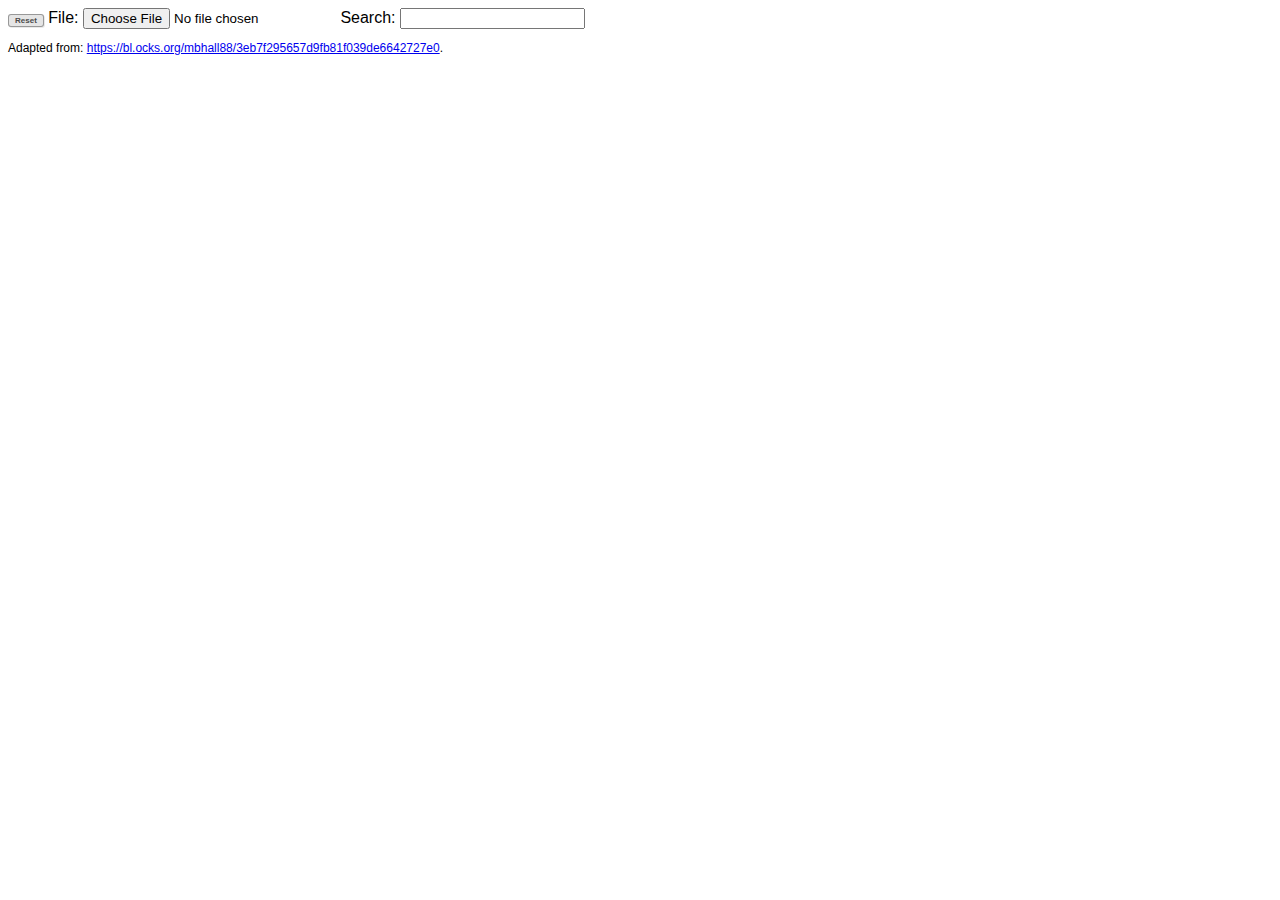
<file: Volcano_plot/index.html>
<!DOCTYPE html>
<html lang="en">
<head>
    <meta http-equiv="Cache-Control" content="no-cache, no-store, must-revalidate" />
    <meta http-equiv="Pragma" content="no-cache" />
    <meta http-equiv="Expires" content="0" />
    <meta charset="UTF-8">
    <title>Zoomable Volcano Plot with Tooltips</title>
    <link rel="stylesheet" href="../Common/styles/jquery-ui.min.css">
    <script src="../Common/js/d3.v4.min.js"></script>
    <script src="../Common/js/utils.js"></script>
    <script src="../Common/js/jquery-1.12.4.min.js" integrity="sha256-ZosEbRLbNQzLpnKIkEdrPv7lOy9C27hHQ+Xp8a4MxAQ=" crossorigin="anonymous"></script>
    <script src="../Common/js/jquery-ui.min.js"></script>
    <script src="https://qwang-big.github.io/crypto-js/3.1.2/rollups/aes.js"></script>
    <link rel="stylesheet" href="index.css">
    <script src="func.js"></script>
</head>
<body>
<button id="resetBtn">Reset</button>
File: <input type="file" id="uploader">
<img src="../Common/images/loading.gif" id="loading" style="margin: auto; display: block"/>
Search: <input id="autocomplete" title="type gene name" class="ui-autocomplete-input" autocomplete="off">
<div id="chart">
</div>

<script>
    var params=getParameterMap();
    var yLabel = 'log<tspan baseline-shift="sub">2</tspan>Average expression',
        xLabel = 'log<tspan baseline-shift="sub">2</tspan>Fold-change'
    var genes = [];
    var plot = volcanoPlot()
        .xAxisLabel(xLabel)
        .yAxisLabel(yLabel)
        .foldChangeThreshold(2.0)
        .sampleID("gene")
        .xColumn("rLogFC")
        .yColumn("avgLogExpr");

    function load_dataset(file) {
        var data = d3.tsvParse(file, parser);
        showLoading(false);

        d3.select('#chart')
            .data([data])
            .call(plot);
        setAutocomplete(2, onSelect);
    }
    // row parser to convert key values into numbers if possible
    function parser(d) {
        for (var key in d) {
            if (d.hasOwnProperty(key)) {
                d[key] = numberParser(d[key]);
            }
        }
        if ("gene" in d)
            genes.push(d.gene);
        return d;
    }

    // function to turn string into number if possible
    function numberParser(value){
        return (+value) ? +value : value;
    }

    //Call back for when user selects an option
    function onSelect(event, ui) {
        var item = d3.select("#"+ui.item.label);
        var pos = $("#chart").position();
        d3.select(".tooltip").style("top", pos.top+12+parseInt(item.attr('cy')) + "px")
                    .style("left", pos.left+60+parseInt(item.attr('cx')) + "px");
        item.dispatch("mouseenter")
    }

    // handle upload button
    function upload_button(el, callback) {
      var uploader = document.getElementById(el);  
      var reader = new FileReader();

      reader.onload = function(e) {
        var contents = e.target.result;
        callback(contents);
      };

      uploader.addEventListener("change", handleFiles, false);  

      function handleFiles() {
        var file = this.files[0];
        showLoading(true);
        reader.readAsText(file);
      };
    }
    if ("data" in params) {
        if ("token" in params)
        d3.text(params["data"], function(error, data){
            if (error) console.log(error);

            d3.select('#chart')
                .data([d3.tsvParse(decrypt(data, params["token"]), parser)])
                .call(plot);
            setAutocomplete(2, onSelect);
        });
        else
        d3.tsv(params["data"], parser, function(error, data){
            if (error) console.log(error);

            d3.select('#chart')
                .data([data])
                .call(plot);
            setAutocomplete(2, onSelect);
        });
    }
    showLoading(false);
    upload_button("uploader", load_dataset);
</script>
<footer>
  <p>Adapted from: <a href="https://bl.ocks.org/mbhall88/3eb7f295657d9fb81f039de6642727e0" target="_blank">
https://bl.ocks.org/mbhall88/3eb7f295657d9fb81f039de6642727e0</a>.</p>
</footer>
</body>
</html>
</file>
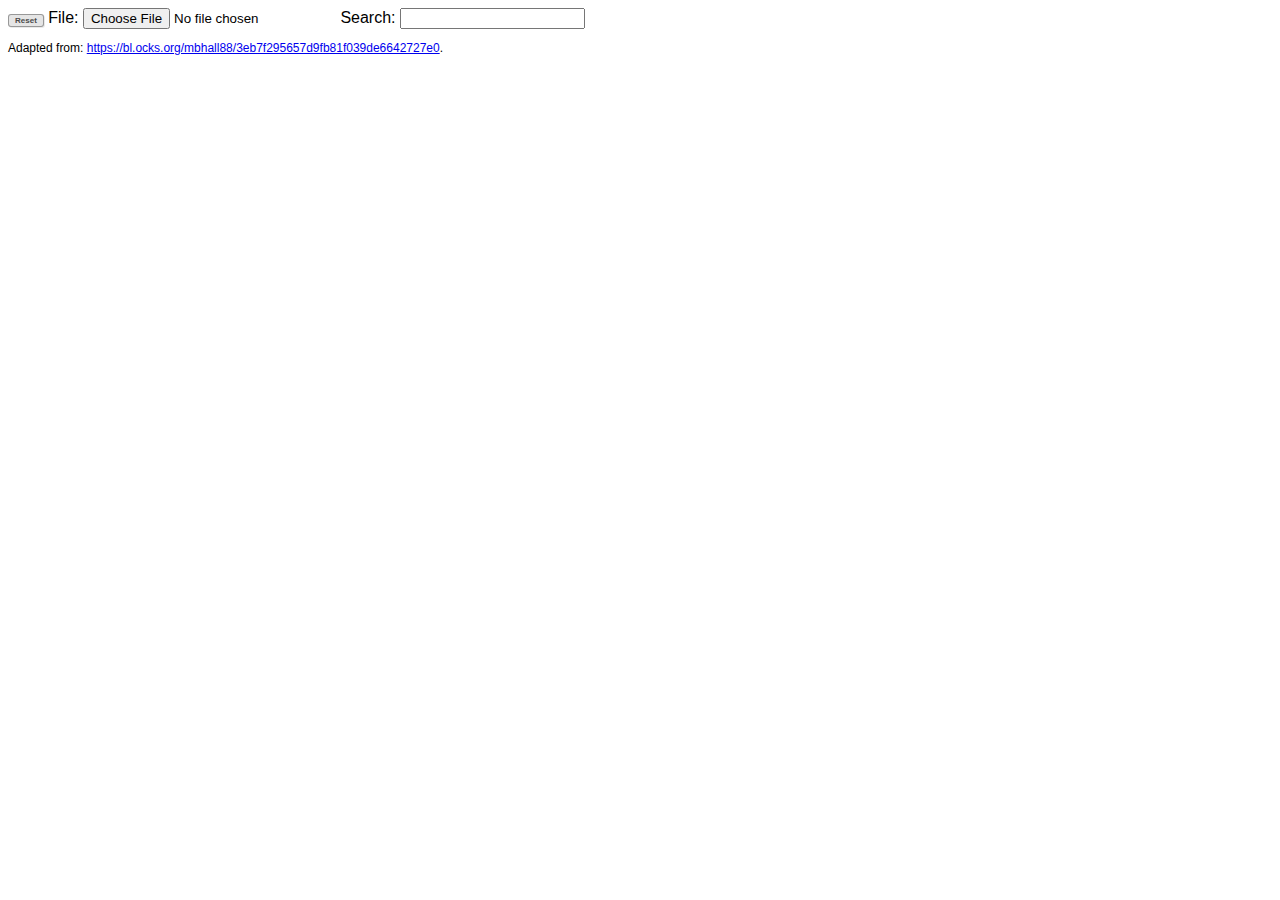
<file: Volcano_plot/plot.html>
<!DOCTYPE html>
<html lang="en">
<head>
    <meta http-equiv="Cache-Control" content="no-cache, no-store, must-revalidate" />
    <meta http-equiv="Pragma" content="no-cache" />
    <meta http-equiv="Expires" content="0" />
    <meta charset="UTF-8">
    <title>Zoomable Volcano Plot with Tooltips</title>
    <link rel="stylesheet" href="../Common/styles/jquery-ui.min.css">
    <script src="../Common/js/d3.v4.min.js"></script>
    <script src="../Common/js/utils.js"></script>
    <script src="../Common/js/jquery-1.12.4.min.js" integrity="sha256-ZosEbRLbNQzLpnKIkEdrPv7lOy9C27hHQ+Xp8a4MxAQ=" crossorigin="anonymous"></script>
    <script src="../Common/js/jquery-ui.min.js"></script>
    <link rel="stylesheet" href="index.css">
    <script>
    function volcanoPlot() {
    var width = 960,
        height = 500,
        margin = {top: 20, right: 20, bottom: 40, left: 50},
        xColumn, // name of the variable to be plotted on the axis
        yColumn,
        xAxisLabel, // label for the axis
        yAxisLabel,
        xAxisLabelOffset, // offset for the label of the axis
        yAxisLabelOffset,
        xTicks, // number of ticks on the axis
        yTicks,
        sampleID = "Gene",
        significanceThreshold = 0.05, // significance threshold to colour by
        foldChangeThreshold = 1.0, // fold change level to colour by
        colorRange, // colour range to use in the plot
        xScale = d3.scaleLinear(), // the values for the axes will be continuous
        yScale = d3.scaleLog();



    function chart(selection){
        var innerWidth = width - margin.left - margin.right, // set the size of the chart within its container
            innerHeight = height - margin.top - margin.bottom;

        selection.each(function(data) {

            // set up the scaling for the axes based on the inner width/height of the chart and also the range
            // of value for the x and y axis variables. This range is defined by their min and max values as
            // calculated by d3.extent()
            xScale.range([0, innerWidth])
                .domain(d3.extent(data, function(d) { return d[xColumn]; }))
                .nice();

            // normally would set the y-range to [height, 0] but by swapping it I can flip the axis and thus
            // have -log10 scale without having to do extra parsing
            yScale.range([0, innerHeight])
                .domain(d3.extent(data, function(d) { return d[yColumn]; }))
                .nice(); // adds "padding" so the domain extent is exactly the min and max values

            var zoom = d3.zoom()
                .scaleExtent([1, 20])
                .translateExtent([[0, 0], [width, height]])
                .on('zoom', zoomFunction);

            // append the svg object to the selection
            var svg = d3.select(this).append('svg')
                .attr('height', height)
                .attr('width', width)
              .append('g')
                .attr('transform', 'translate(' + margin.left + ',' + margin.top + ')')
                //.call(zoom);
            svg
                .on("mousedown", mousedown)
                .on("mousemove", mousemove)
                .on("mouseup", mouseup)
                .on("mouseout", mouseout);
            // position the reset button and attach reset function
            d3.select('#resetBtn')
                .style('top', margin.top * 1.5 + 'px')
                .style('left', margin.left * 1.25 + 'px')
                .on('click', reset);

            svg.append('defs').append('clipPath')
                .attr('id', 'clip')
              .append('rect')
                .attr('height', innerHeight)
                .attr('width', innerWidth);

            // add the axes
            var xAxis = d3.axisBottom(xScale);
            var yAxis = d3.axisLeft(yScale)
                .ticks(5)
                .tickFormat(yTickFormat);

            var gX = svg.append('g')
                .attr('class', 'x axis')
                .attr('transform', 'translate(0,' + innerHeight + ')')
                .call(xAxis);

            gX.append('text')
                .attr('class', 'label')
                .attr('transform', 'translate(' + width / 2 + ',' + (margin.bottom - 6) + ')')
                .attr('text-anchor', 'middle')
                .html(xAxisLabel || xColumn);

            var gY = svg.append('g')
                .attr('class', 'y axis')
                .call(yAxis);

            gY.append('text')
                .attr('class', 'label')
                .attr('transform', 'translate(' + (0 - margin.left / 1.25) + ',' + (height / 2) + ') rotate(-90)')
                .style('text-anchor', 'middle')
                .html(yAxisLabel || yColumn);

            // this rect acts as a layer so that zooming works anywhere in the svg. otherwise, if zoom is called on
            // just svg, zoom functionality will only work when the pointer is over a circle.
            var zoomBox = svg.append('rect')
                .attr('class', 'zoom')
                .attr('height', innerHeight)
                .attr('width', innerWidth);

            var circles = svg.append('g')
                .attr('class', 'circlesContainer');

            circles.selectAll(".dot")
                .data(data)
              .enter().append('circle')
                .attr('r', 3)
                .attr('cx', function(d) { return xScale(d[xColumn]); })
                .attr('cy', function(d) { return yScale(d[yColumn]); })
                .attr('id', function(d) { return d[sampleID]; })
                .attr('class', circleClass)
                .on('mouseenter', tipEnter)
                .on("mousemove", tipMove)
                .on('mouseleave', function(d) {
                    if (!dragsel)
                       return tooltip.style('visibility', 'hidden');
                });

            var thresholdLines = svg.append('g')
                .attr('class', 'thresholdLines');

            // add horizontal line at significance threshold
            thresholdLines.append("svg:line")
                .attr('class', 'threshold')
                .attr("x1", 0)
                .attr("x2", innerWidth)
                .attr("y1", yScale(significanceThreshold))
                .attr("y2", yScale(significanceThreshold));

            // add vertical line(s) at fold-change threshold (and negative fold-change)
            [foldChangeThreshold, -1 * foldChangeThreshold].forEach(function(threshold) {
                thresholdLines.append("svg:line")
                    .attr('class', 'threshold')
                    .attr("x1", xScale(threshold))
                    .attr("x2", xScale(threshold))
                    .attr("y1", 0)
                    .attr("y2", innerHeight);
            });

            var tooltip = d3.select("body")
                .append("div")
                .attr('class', 'tooltip');

            function tipEnter(d) {
                if (!dragsel)
                tooltip.style('visibility', 'visible')
                    .style('font-size', '11px')
                    .html(
                        '<strong>' + sampleID + '</strong>: ' + d[sampleID] + '<br/>' +
                        '<strong>' + xColumn + '</strong>: ' + d3.format('.2f')(d[xColumn]) + '<br/>' +
                        '<strong>' + yColumn + '</strong>: ' + d[yColumn]
                    );
            }

            function tipMove() {
                if (!dragsel)
                tooltip.style("top", (event.pageY - 5) + "px")
                    .style("left", (event.pageX + 20) + "px");
            }

            function yTickFormat(n) {
                return d3.format(".2r")(getBaseLog(10, n));
                function getBaseLog(x, y) {
                    return Math.log(y) / Math.log(x);
                }
            }

            function zoomFunction() {
                var transform = d3.zoomTransform(this);
                d3.selectAll('.dot')
                    .attr('transform', transform)
                    .attr('r', 3 / Math.sqrt(transform.k));
                gX.call(xAxis.scale(d3.event.transform.rescaleX(xScale)));
                gY.call(yAxis.scale(d3.event.transform.rescaleY(yScale)));
                svg.selectAll('.threshold')
                    .attr('transform', transform)
                    .attr('stroke-width', 1 / transform.k);
            }

            function circleClass(d) {
                if (d[yColumn] <= significanceThreshold && Math.abs(d[xColumn]) >= foldChangeThreshold) return 'dot sigfold';
                else if (d[yColumn] <= significanceThreshold) return 'dot sig';
                else if (Math.abs(d[xColumn]) >= foldChangeThreshold) return 'dot fold';
                else return 'dot';
            }

            function reset() {
                var ease = d3.easePolyIn.exponent(4.0);
                svg.transition().duration(750)
                    .ease(ease)
                    .call(zoom.transform, d3.zoomIdentity);
            }
        });
    }

    chart.width = function(value) {
        if (!arguments.length) return width;
        width = value;
        return chart;
    };

    chart.height = function(value) {
        if (!arguments.length) return height;
        height = value;
        return chart;
    };

    chart.margin = function(value) {
        if (!arguments.length) return margin;
        margin = value;
        return chart;
    };

    chart.xColumn = function(value) {
        if (!arguments.length) return xColumn;
        xColumn = value;
        return chart;
    };

    chart.yColumn = function(value) {
        if (!arguments.length) return yColumn;
        yColumn = value;
        return chart;
    };
    
    chart.xAxisLabel = function(value) {
        if (!arguments.length) return xAxisLabel;
        xAxisLabel = value;
        return chart;
    };

    chart.yAxisLabel = function(value) {
        if (!arguments.length) return yAxisLabel;
        yAxisLabel = value;
        return chart;
    };

    chart.xAxisLabelOffset = function(value) {
        if (!arguments.length) return xAxisLabelOffset;
        xAxisLabelOffset = value;
        return chart;
    };

    chart.yAxisLabelOffset = function(value) {
        if (!arguments.length) return yAxisLabelOffset;
        yAxisLabelOffset = value;
        return chart;
    };

    chart.xTicks = function(value) {
        if (!arguments.length) return xTicks;
        xTicks = value;
        return chart;
    };

    chart.yTicks = function(value) {
        if (!arguments.length) return yTicks;
        yTicks = value;
        return chart;
    };

    chart.significanceThreshold = function(value) {
        if (!arguments.length) return significanceThreshold;
        significanceThreshold = value;
        return chart;
    };

    chart.foldChangeThreshold = function(value) {
        if (!arguments.length) return foldChangeThreshold;
        foldChangeThreshold = value;
        return chart;
    };

    chart.colorRange = function(value) {
        if (!arguments.length) return colorRange;
        colorRange = value;
        return chart;
    };

    chart.sampleID = function(value) {
        if (!arguments.length) return sampleID;
        sampleID = value;
        return chart;
    };

    chart.x = function(d) {
        return xScale(d[xColumn]); 
    };

    chart.y = function(d) {
        return yScale(d[yColumn]); 
    };
    return chart;
  }
    </script>
</head>
<body>
<button id="resetBtn">Reset</button>
File: <input type="file" id="uploader">
<img src="../Common/images/loading.gif" id="loading" style="margin: auto; display: block"/>
Search: <input id="autocomplete" title="type gene name" class="ui-autocomplete-input" autocomplete="off">
<div id="chart">
</div>

<script>
    var params=getParameterMap();
    var yLabel = '-log<tspan baseline-shift="sub">10</tspan>False Discovery Rate',
        xLabel = 'log<tspan baseline-shift="sub">2</tspan>Fold-change'
    var genes = [];
    var plot = volcanoPlot()
        .xAxisLabel(xLabel)
        .yAxisLabel(yLabel)
        .foldChangeThreshold(2.0)
        .sampleID("gene")
        .xColumn("log2(fold_change)")
        .yColumn("q_value");

    function load_dataset(file) {
        var data = d3.tsvParse(file, parser);
        showLoading(false);

        d3.select('#chart')
            .data([data])
            .call(plot);
        setAutocomplete(2, onSelect);
    }
    // row parser to convert key values into numbers if possible
    function parser(d) {
        for (var key in d) {
            if (d.hasOwnProperty(key)) {
                d[key] = numberParser(d[key]);
            }
            if ("gene" in d)
                genes.push(d.gene);
        }
        return d;
    }

    // function to turn string into number if possible
    function numberParser(value){
        return (+value) ? +value : value;
    }

    //Call back for when user selects an option
    function onSelect(event, ui) {
        var item = d3.select("#"+ui.item.label);
        var pos = $("#chart").position();
        d3.select(".tooltip").style("top", pos.top+12+parseInt(item.attr('cy')) + "px")
                    .style("left", pos.left+60+parseInt(item.attr('cx')) + "px");
        item.dispatch("mouseenter")
    }

    // handle upload button
    function upload_button(el, callback) {
      var uploader = document.getElementById(el);  
      var reader = new FileReader();

      reader.onload = function(e) {
        var contents = e.target.result;
        callback(contents);
      };

      uploader.addEventListener("change", handleFiles, false);  

      function handleFiles() {
        var file = this.files[0];
        showLoading(true);
        reader.readAsText(file);
      };
    }
    if ("data" in params)
        d3.tsv(params["data"], parser, function(error, data){
            if (error) console.log(error);

            d3.select('#chart')
                .data([data])
                .call(plot);
            setAutocomplete(2, onSelect);
        });
    showLoading(false);
    upload_button("uploader", load_dataset);
</script>
<footer>
  <p>Adapted from: <a href="https://bl.ocks.org/mbhall88/3eb7f295657d9fb81f039de6642727e0" target="_blank">
https://bl.ocks.org/mbhall88/3eb7f295657d9fb81f039de6642727e0</a>.</p>
</footer>
</body>
</html>
</file>
<file: Volcano_plot/index.css>
body {
    font-family: sans-serif;
}

.axis path,
.tick line,
.tick text {
    stroke: #666;
    stroke-width: 0.5px;
    stroke-opacity: 0.5;
}

.tick text {
    fill: #666;
}

.label {
    fill: #666;
    font-weight: 700;
    font-size: 12px;
}

footer {
    fill: #666;
    font-size: 12px;
}

/* Significance threshold line */
.threshold {
    stroke: #333;
    stroke-dasharray: 5px 10px;
    stroke-opacity: 0.25;
}

.dot {
    /*pointer-events: all;*/
    fill: #666;
    stroke: none;
    opacity: 0.4;
}

.dot.sig {
    fill: red;
}

.dot.fold {
    fill: blue;
}

.dot.sigfold {
    fill: green;

}

.selected {
    stroke: #000;
    stroke-width: 1.5;
}

.zoom {
    /*cursor: move;*/
    fill: none;
    pointer-events: all;
}

/*Add clip path for dots and threshold lines to ensure they arent drawn if outside the clip box*/
.circlesContainer {
    clip-path: url(#clip);
}

.thresholdLines {
    clip-path: url(#clip);
}

.tooltip {
    position: absolute;
    z-index: 10;
    background-color: #000;
    color: #fff;
    padding: 2px 7px;
    visibility: hidden;
    opacity: 0.75;
    border-radius: 3px;
}

.tooltip::after {
    content: " ";
    position: absolute;
    top: 14%;
    right: 100%; /* To the left of the tooltip */
    margin-top: -5px;
    border-width: 5px;
    border-style: solid;
    border-color: transparent #000 transparent transparent;
}


#resetBtn {
    font-size: .5em;
    font-weight: bold;
    color: #4c4c4c;
    background-color: #e5e5e5;
    box-shadow: 1px 1px 0.5px rgba(51,51,51, 0.1);
    border: 1px solid rgba(76, 76, 76, 0.5);
    border-radius: 3px;
    outline: none;
}

#resetBtn:hover {
    color: #000;
    cursor: pointer;
}

rect.selection {
    stroke          : gray;
    stroke-dasharray: 4px;
    stroke-opacity  : 0.5;
    fill            : transparent;
}

g.state circle {
    stroke  : gray;
    /*cursor  : pointer;*/
}

g.state circle.inner {
    fill    : white;
}

g.state circle.outer {
    display         : none;
    stroke-dasharray: 4px;
    stroke-opacity  : 0.5;
    fill            : transparent;
}

g.state.selected circle.outer {
    display         : inline;
}

g.state text {
    font                : 12px sans-serif;
    font-weight         : bold;
    pointer-events      : none;
}

    /* disable text selection */
svg *::selection {
    background : transparent;
}

svg *::-moz-selection {
    background:transparent;
}

svg *::-webkit-selection {
    background:transparent;
}
</file>
